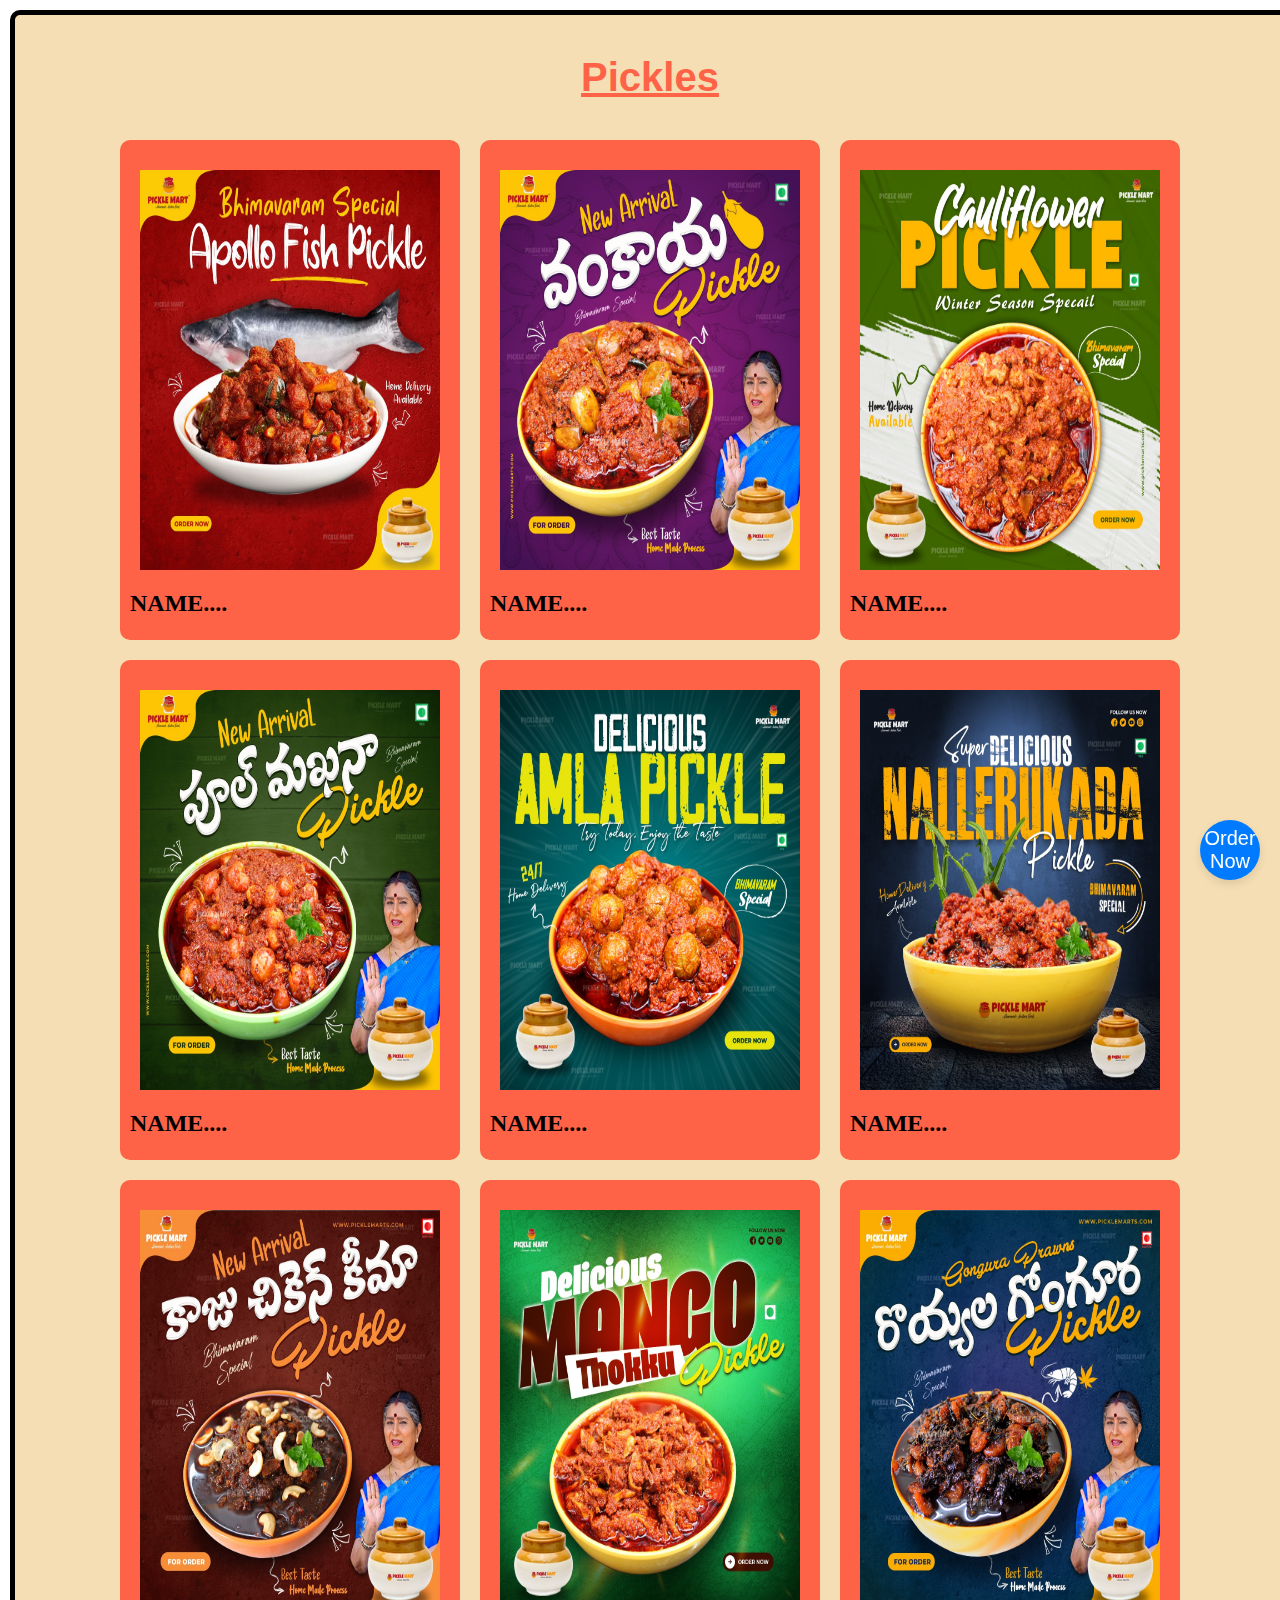
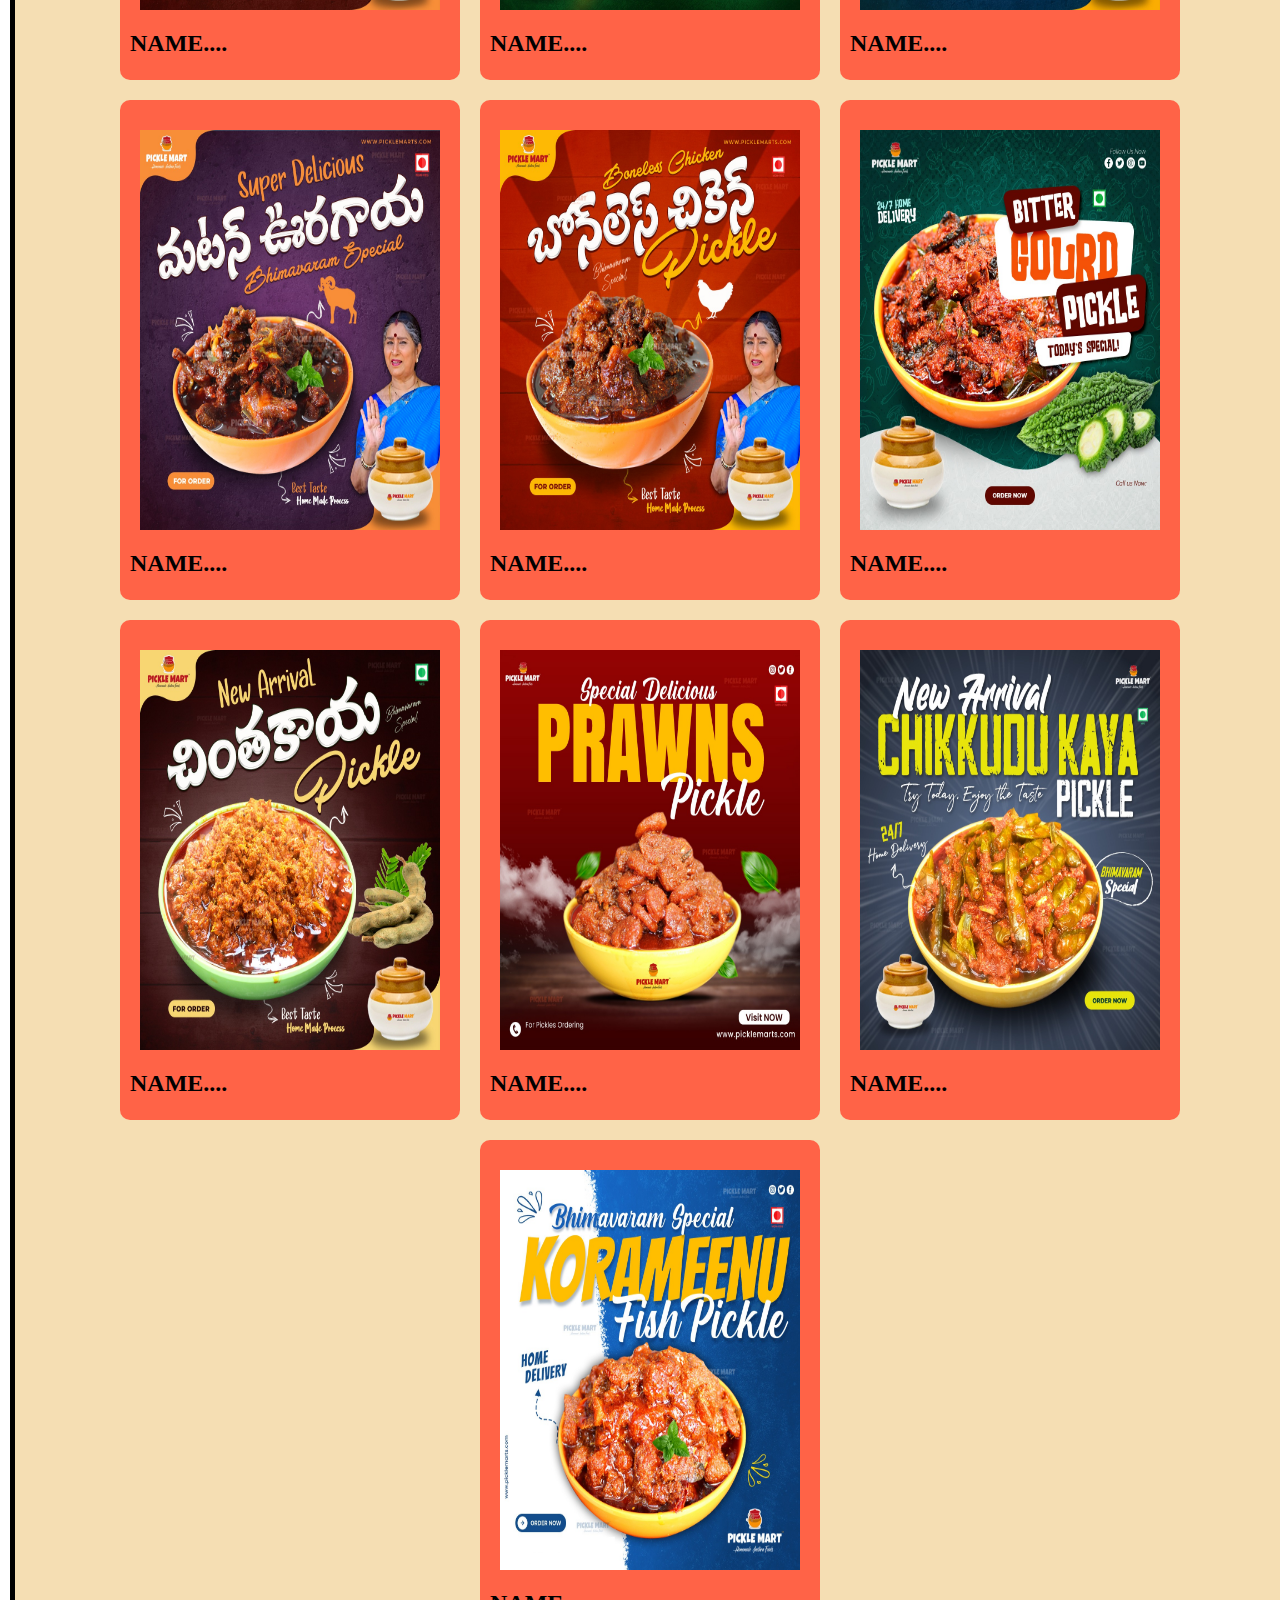
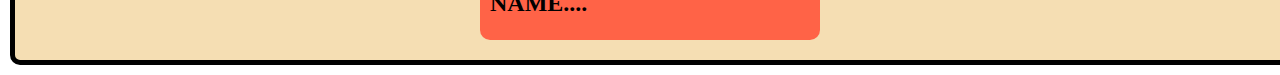
<file: pickles.html>
<!DOCTYPE html>
<html lang="en">
<head>
    <meta charset="UTF-8">
    <meta name="viewport" content="width=device-width, initial-scale=1.0">
    <title>Document</title>
    <link rel="stylesheet" href="./style.css"/>
</head>
<body>
    
    <div class="container1">
        <h1>Pickles</h1>
        <div class="menu">
            
            <div class="card card1">
                <img id ='1' src="./WhatsApp Image 2024-02-20 at 03.32.28.jpeg"/>
                <h2 id ='11'>NAME....</h2>
            </div>
            <div class="card card2">
            <img id='2' src="./WhatsApp Image 2024-02-20 at 03.32.30 (1).jpeg"/>
            <h2 id='22'>NAME....</h2>
            </div>
            <div class="card card3">
            <img id='3' src="./WhatsApp Image 2024-02-20 at 03.32.30 (2).jpeg"/>
            <h2 id='33'>NAME....</h2>
            </div>
            <div  class="card card4">
            <img id='4' src="./WhatsApp Image 2024-02-20 at 03.32.30.jpeg"/>
            <h2 id='44'>NAME....</h2>
            </div>
            <div class="card card5">
            <img id='5' src="./WhatsApp Image 2024-02-20 at 03.32.31 (1).jpeg"/>
            <h2 id='55'>NAME....</h2>
            </div>
            <div class="card card6">
            <img id='6' src="./WhatsApp Image 2024-02-20 at 03.32.32 (1).jpeg"/>
            <h2 id='66'>NAME....</h2>
            </div>
            <div class="card card7">
            <img id='7' src="./WhatsApp Image 2024-02-20 at 03.32.32.jpeg  "/>
            <h2 id='77'>NAME....</h2>
            </div>
            <div class="card card8">
            <img id='8' src="./WhatsApp Image 2024-02-20 at 03.32.33 (1).jpeg"/>
            <h2 id='88'>NAME....</h2>
            </div>
            <div class="card card9">
            <img id='9' src="./WhatsApp Image 2024-02-20 at 03.32.33 (2).jpeg"/>
            <h2 id='99'>NAME....</h2>
            </div>
            <div class="card card9">
                <img id='10' src="./WhatsApp Image 2024-02-20 at 03.32.33.jpeg"/>
                <h2 id='1010'>NAME....</h2>
            </div>
            <div class="card card9">
                <img id='11' src="./WhatsApp Image 2024-02-20 at 03.32.34 (1).jpeg"/>
                <h2 id='1111'>NAME....</h2>
            </div>
            <div class="card card9">
                    <img id='12' src="./WhatsApp Image 2024-02-20 at 03.32.34.jpeg"/>
                    <h2 id='1212'>NAME....</h2>
            </div>
            <div class="card card9">
                    <img id='13' src="./WhatsApp Image 2024-02-20 at 03.32.35 (1).jpeg"/>
                    <h2 id='1313'>NAME....</h2>
            </div>
            <div class="card card9">
                    <img id='14' src="./WhatsApp Image 2024-02-20 at 03.32.35 (2).jpeg"/>
                    <h2 id='1414'>NAME....</h2>
            </div>
            <div class="card card9">
                    <img id='15' src="./WhatsApp Image 2024-02-20 at 03.32.35.jpeg"/>
                    <h2 id='1515'>NAME....</h2>
            </div>
            <div class="card card9">
                    <img id='16' src="./WhatsApp Image 2024-02-20 at 03.32.36.jpeg"/>
                    <h2 id='1616'>NAME....</h2>
            </div>
            
    </div>
    </div>
    <a href="./contact.html"><button class="fixed-button">Order Now</button></a>
    <script src="./apppickles.js" charset="UTF-8"></script>
</body>
</html>
</file>
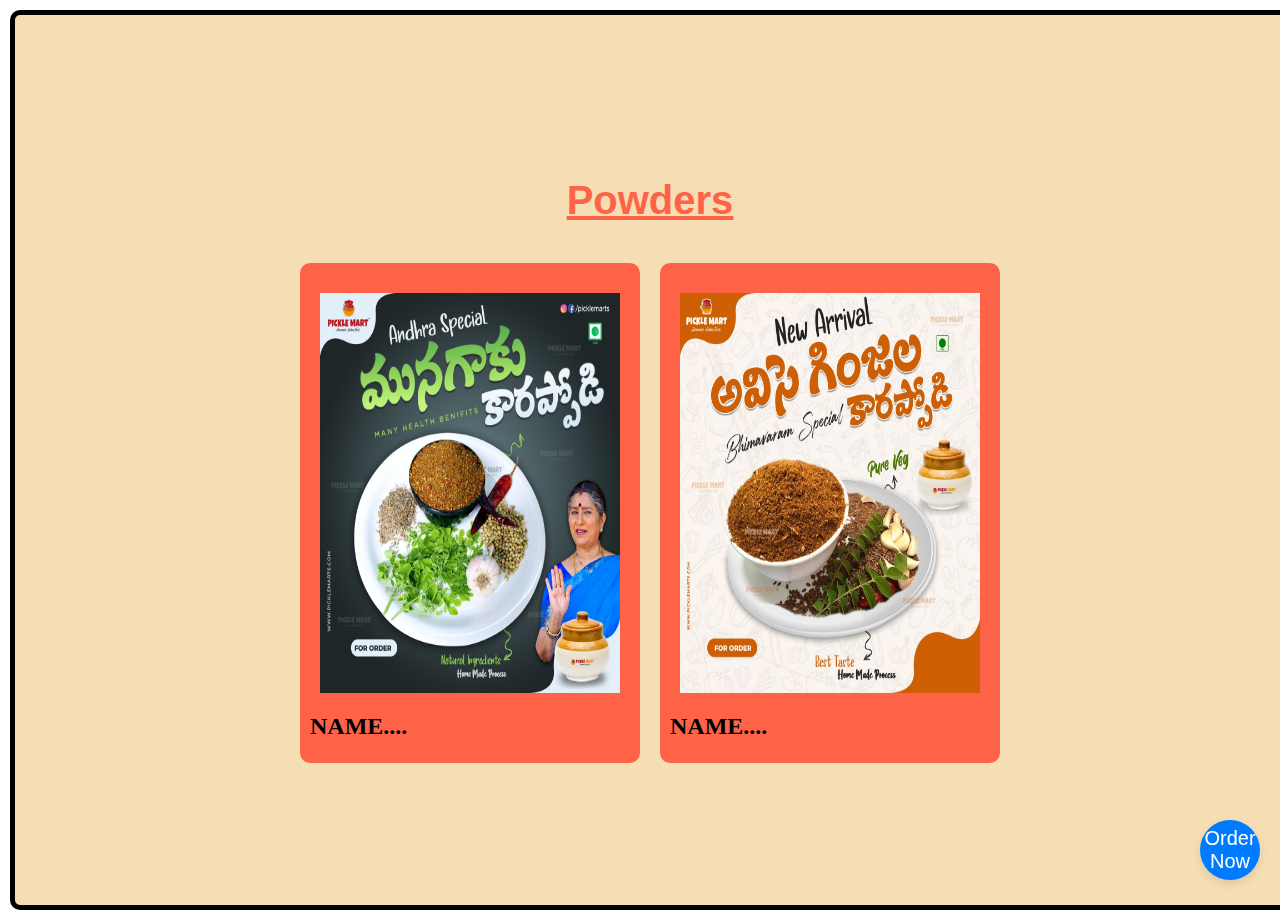
<file: powder.html>
<!DOCTYPE html>
<html lang="en">
<head>
    <meta charset="UTF-8">
    <meta name="viewport" content="width=device-width, initial-scale=1.0">
    <title>Document</title>
    <link rel="stylesheet" href="./style.css"/>
</head>
<body>
    
    <div class="container1">
        <h1>Powders</h1>
        <div class="menu">
            
            <div class="card card1">
                <img id ='1' src="./WhatsApp Image 2024-02-20 at 03.32.29 (2).jpeg"/>
                <h2 id ='11'>NAME....</h2>
            </div>
            <div class="card card2">
            <img id='2' src="./WhatsApp Image 2024-02-20 at 03.32.31.jpeg"/>
            <h2 id='22'>NAME....</h2>
            </div>
    </div>
    </div>
    <a href="./contact.html"><button class="fixed-button">Order Now</button></a>
    <script src="./apppowder.js" charset="UTF-8"></script>
</body>
</html>
</file>
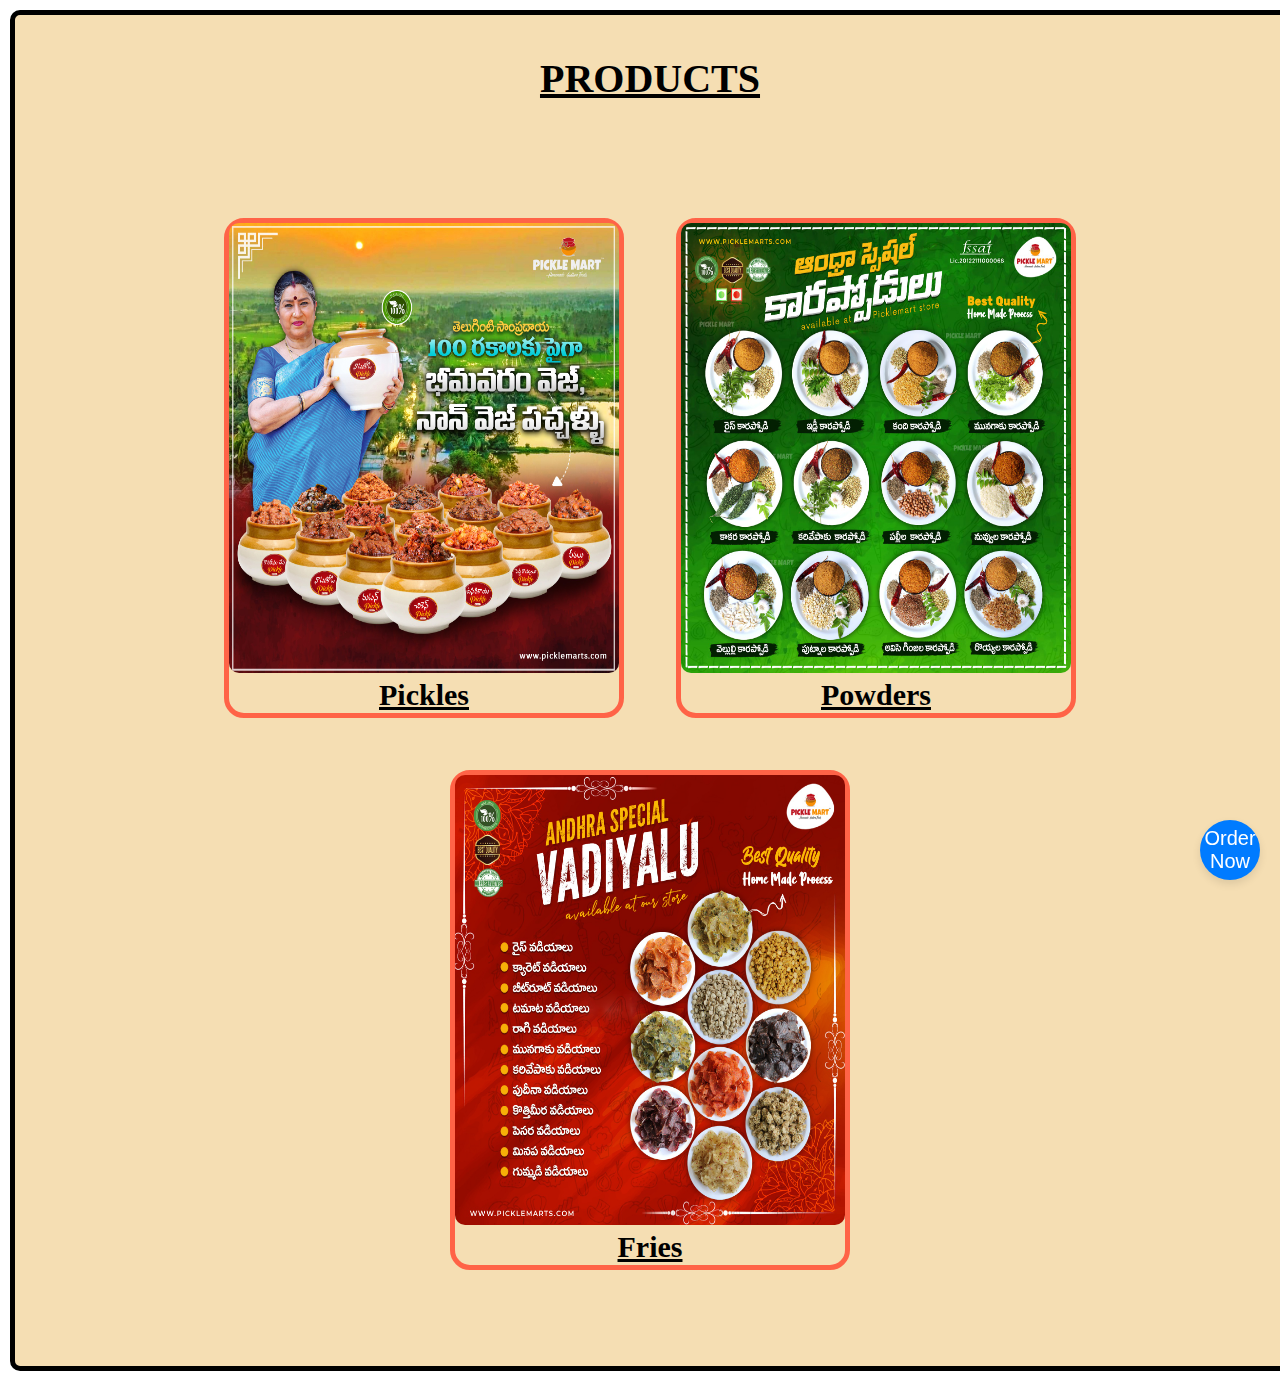
<file: products.html>
<!DOCTYPE html>
<html lang="en">
<head>
    <meta charset="UTF-8">
    <meta name="viewport" content="width=device-width, initial-scale=1.0">
    <title>Document</title>
    <link rel="stylesheet" href="./style.css"/>
</head>
<body>
    <div class="asdf">
    <h1>PRODUCTS</h1>
    <div class="container4">
    <div class="title title2">
        <a href="./pickles.html">
            <img  src="./WhatsApp Image 2024-02-20 at 03.32.29 (1).jpeg"/>
            <h2 >Pickles</h2>
        </a>
    </div>
    <div class="title title2">
        <a href="./powder.html">
        <img  src="./WhatsApp Image 2024-02-20 at 03.32.29.jpeg"/>
        <h2 >Powders</h2>
    </a></div>
    <div class="title title2">
        <a href="./fries.html">
        <img  src="./WhatsApp Image 2024-02-20 at 03.32.28 (1).jpeg"/>
        <h2 >Fries</h2>
    </a></div>
    </div>
</div>
    <a href="./contact.html"><button class="fixed-button">Order Now</button></a>
</body>
</html>
</file>
<file: style.css>
*{
    margin: 0;
    padding: 0;
    box-sizing: border-box;

}
.container{
    width: 100%;
    min-height:100vh;
}


.nav>img{
    width:100px;
    height:50px;
    padding:8px 8px; 
    object-fit:cover;
}

.imgg>img{
    width:100%;
    min-height:100vh;
    object-fit: cover;
    position:fixed;
}
ul a{
    text-decoration: none;
    margin:10px;
    font-size: 20px;
    text-transform: uppercase;
    color: white;
}
.nav{
    width:100%;
    display:flex;
    background-color: tomato;
    justify-content: space-between;
    align-items: center;
    border-radius: 20px;
    position: absolute;
    z-index: 999;
}




.container1{
    display:flex;
    justify-content: center;
    align-items: center;
    min-height: 100vh;
    width: 100%;
    flex-direction: column;
    border:5px solid black;
    margin:10px;
    padding:10px;
    background-color:wheat;
    border-radius: 10px;
}
.container1>h1{
    font-weight: bolder;
    font-size:40px;
    color:tomato;
    text-decoration: underline;
    font-family:'Trebuchet MS', 'Lucida Sans Unicode', 'Lucida Grande', 'Lucida Sans', Arial, sans-serif;
    margin: 30px;
}
.menu{
    display:flex;
    flex-wrap: wrap;
    align-items: flex-start;
    justify-content: center;
}
.card{
    padding:10px;
    width:340px;
    height:500px;
    margin:10px;
    background-color: tomato;
    border-radius: 10px;
}
.card img{
    width:300px;
    height:400px;
    margin:20px auto;
    display:block;
    object-fit: fill;
}

.detailss{
    display:flex;
    background-color:green ;
    width:100%;
    height: 100%;
    flex-direction:column;
    align-items: center;
    justify-content: center;
}
.new{
    display:flex;
    margin:15px;
    justify-content: space-around;
    flex-wrap: wrap;
}
/*.detailss h1{
    color:blue;
}*/
.detailss h2:nth-child(1){
    text-decoration: underline;
}
.detailss h2{
    color:Black;
    font-weight:bolder;
    margin:10px;
}

@media(max-width:1000px){
    h1{
        font-family:'Trebuchet MS', 'Lucida Sans Unicode', 'Lucida Grande', 'Lucida Sans', Arial, sans-serif;
        font-size: 23px;
        text-decoration:underline;
        color:cornflowerblue;
    }
    .nav a{
        font-size: 15px;;
    }
}

@media(max-width:500px){
    h1{
        font-family:'Trebuchet MS', 'Lucida Sans Unicode', 'Lucida Grande', 'Lucida Sans', Arial, sans-serif;
        font-size: 20px;
        text-decoration:underline;
        color:black;
    }
    .card{padding:10px;
        width:280px;
        height:400px;
        margin:10px;
        background-color: tomato; 
    }
    .card img{
            width:250px;
            height:330px;
            margin:10px auto;
            display:block;
            object-fit: fill;
    }
    .container1>h1{
        font-weight: bolder;
        font-size:30px;
        color:black;
        text-decoration: underline;
        font-family:'Trebuchet MS', 'Lucida Sans Unicode', 'Lucida Grande', 'Lucida Sans', Arial, sans-serif;
    }

}
.cont{
    background-color: wheat;
    min-height:100vh;
    width: 100%;
    margin:15px;
    border:5px solid black;
    padding:20px;
    border-radius: 10px;
}
.cont h1{
    text-align: center;
}


.fixed-button {
    position: fixed;
    bottom: 20px;
    right: 20px;
    z-index: 999; 
    background-color: #007bff;
    color: white;
    border: none;
    border-radius: 50%;
    width: 60px;
    height: 60px;
    font-size: 20px;
    cursor: pointer;
    box-shadow: 0px 4px 8px rgba(0, 0, 0, 0.1);
    transition: all 0.3s ease;
  }
  
.fixed-button:hover {
    background-color: #0056b3;
}




.asdf{
    margin:10px;
    background-color: wheat;
    border-radius: 10px;
    border:5px solid black;
    text-align: center;
    min-height: 100vh;
    width: 100%; 
    text-decoration: underline;
}
.asdf>h1{
    margin-top:40px;
    font-size: 40px;
}
.container4{
    margin:70px;
    min-height: 100vh;
    display:flex;
    justify-content: center;
    flex-wrap: wrap;
    padding-top: 20px;
    
}
.container4 img{
    width:100%;
    height:450px;
    object-fit: fill;
    border-radius: 10px;
}
.container4 h2{
    text-align: center;
}
.container4 a{
    text-decoration: none;
    color:black;
}
.title{
    width:400px;
    height:500px;
    margin:26px;
    border:5px solid tomato;
    border-radius: 20px;
    font-size: 20px;
}

@media(max-width:500px){
    .title{
        width:300px;
        height:400px;
        margin:10px;
        border:5px solid tomato;
        border-radius: 20px;
        font-size: 20px;
    }
    .container4 img{
        width:100%;
        height:350px;
        object-fit: fill;
        border-radius: 10px;
    }
    .container4{
        padding-top: 0px;
    }
}
</file>
